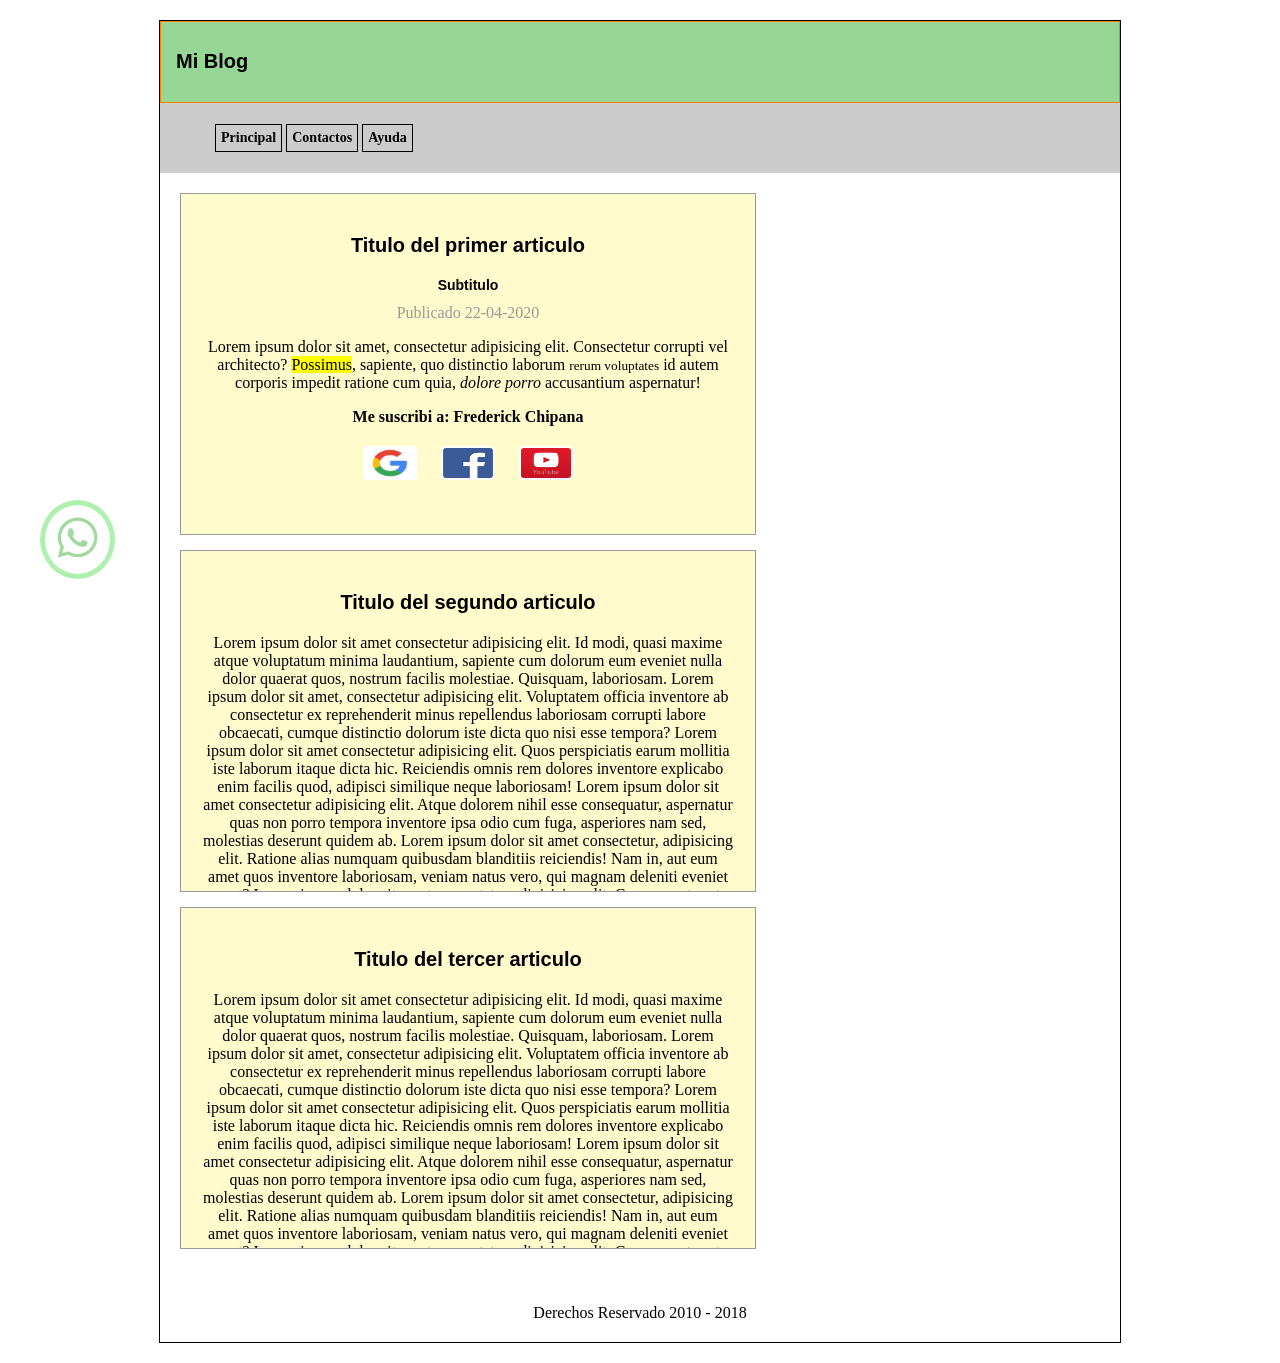
<file: Web/index.html>
<!DOCTYPE html>
<html lang="es">
<head>
    <meta charset="UTF-8">
    <meta name="description" content="esta es mi primer pagina web">
    <meta name="author" content="Daniel Pereyra">
    <meta name="keyword" content="sape">
    <meta name="og:title" content="Mi primer Pagina">
    <meta name="og:description" content="es una pagina de prueba de html">
    <meta name="og:url" content="http://probando.com">
    <meta name="og:site_name" content="Mi Primer Pagina">
    <meta name="og:type" content="website">
    <meta name="og:image" content="<url-imagen>">
    <meta http-equiv="X-UA-Compatible" content="ie=edge">
    <meta name="viewport" content="width=device-width, initial-scale=1.0">
    
    <link rel="stylesheet" href="Estilo.css">

    <title>Mi PRIMER PAGINA</title>
    <link rel="icon" href="imagenes/dragon-chino.jpg">
</head>
<body>
    <div class="agrupar">

        <header class="cabecera">
            <h1>Mi Blog</h1>
        </header>

        <nav class="menu">
            <ul>
                <li>Principal</li>
                <li>Contactos</li>
                <li>Ayuda</li>
            </ul>
        </nav>
        <div class="icon">
            <a href="https://web.whatsapp.com/" target="_blank" title="Whatsapp" class="wpp"><img src="imagenes/whatsapp2.png" alt="Whatsapp"></a>
        </div>
        <section class="seccion">
            <article> 
                <hgroup>
                    <h1>Titulo del primer articulo</h1>
                    <h2>Subtitulo</h2>
                </hgroup>
                
                <time datetime="22-04-2020">Publicado 22-04-2020</time>

                <p>Lorem ipsum dolor sit amet, <span>consectetur adipisicing</span> elit. Consectetur corrupti vel architecto? <mark>Possimus</mark>, sapiente, quo distinctio laborum <small>rerum voluptates</small> id autem corporis impedit ratione cum quia,<cite> dolore porro</cite> accusantium aspernatur!</p>
                <b>
                    a:
                </b>
                <br>
                <address>
                    <a href="http://www.google.com" target="_blank" title="Google"><img src="imagenes/google.jpg" alt="Google" width="50" height="30"></a>  
                </address>
                <address>
                    <a href="http://www.facebook.com" target="_blank" title="Facebook"><img src="imagenes/facebook.jpg" alt="Facebook" width="50" height="30"></a>  
                </address>
                <address>
                    <a href="http://www.youtube.com" target="_blank" title="Youtube"><img src="imagenes/youtube.jpg" alt="Youtube" width="50" height="30"></a>  
                </address>

                <div class="imagen ">
                    <div class="caja1">
                        <img src="imagenes/dragon-chino.jpg" alt="DRAGON">
                    </div>
                    <div class="caja2">
                        <img src="imagenes/dragon-chino.jpg" alt="DRAGON">
                    </div>
                    <div class="caja3">
                        <img src="imagenes/dragon-chino.jpg" alt="DRAGON">
                    </div>
                    <div class="caja4">
                        <img src="imagenes/dragon-chino.jpg" alt="DRAGON">
                    </div>
                </div>
                
                <footer>
                    <p>Comentarios(0)</p>
                </footer>

                <form action=""></form>

                <form class="formulario">
                    <input type="text" placeholder="Ingrese su nombre aqui">
                    <input type="number" name="telefono">
                    <input type="date" name="fecha">
                    <input type="button" name="Ingresar" value="Ingresar">
                    <input type="submit">
                    
                </form>
                
            </article>
            <article>
                <h1>Titulo del segundo articulo</h1>
                
                <p>Lorem ipsum dolor sit amet consectetur adipisicing elit. Id modi, quasi maxime atque voluptatum minima laudantium, sapiente cum dolorum eum eveniet nulla dolor quaerat quos, nostrum facilis molestiae. Quisquam, laboriosam.
                Lorem ipsum dolor sit amet, consectetur adipisicing elit. Voluptatem officia inventore ab consectetur ex reprehenderit minus repellendus laboriosam corrupti labore obcaecati, cumque distinctio dolorum iste dicta quo nisi esse tempora?
                Lorem ipsum dolor sit amet consectetur adipisicing elit. Quos perspiciatis earum mollitia iste laborum itaque dicta hic. Reiciendis omnis rem dolores inventore explicabo enim facilis quod, adipisci similique neque laboriosam!            
                Lorem ipsum dolor sit amet consectetur adipisicing elit. Atque dolorem nihil esse consequatur, aspernatur quas non porro tempora inventore ipsa odio cum fuga, asperiores nam sed, molestias deserunt quidem ab.
                Lorem ipsum dolor sit amet consectetur, adipisicing elit. Ratione alias numquam quibusdam blanditiis reiciendis! Nam in, aut eum amet quos inventore laboriosam, veniam natus vero, qui magnam deleniti eveniet sunt?
                Lorem ipsum dolor sit amet consectetur adipisicing elit. Consequuntur at perferendis facere amet a aliquam similique, natus dolore quia! Quia soluta animi officia blanditiis corrupti ratione cum, sequi ex rerum.
                </p>
            </article>
            <article>
                <h1>Titulo del tercer articulo</h1>
                <p>Lorem ipsum dolor sit amet consectetur adipisicing elit. Id modi, quasi maxime atque voluptatum minima laudantium, sapiente cum dolorum eum eveniet nulla dolor quaerat quos, nostrum facilis molestiae. Quisquam, laboriosam.
                Lorem ipsum dolor sit amet, consectetur adipisicing elit. Voluptatem officia inventore ab consectetur ex reprehenderit minus repellendus laboriosam corrupti labore obcaecati, cumque distinctio dolorum iste dicta quo nisi esse tempora?
                Lorem ipsum dolor sit amet consectetur adipisicing elit. Quos perspiciatis earum mollitia iste laborum itaque dicta hic. Reiciendis omnis rem dolores inventore explicabo enim facilis quod, adipisci similique neque laboriosam!
                Lorem ipsum dolor sit amet consectetur adipisicing elit. Atque dolorem nihil esse consequatur, aspernatur quas non porro tempora inventore ipsa odio cum fuga, asperiores nam sed, molestias deserunt quidem ab.
                Lorem ipsum dolor sit amet consectetur, adipisicing elit. Ratione alias numquam quibusdam blanditiis reiciendis! Nam in, aut eum amet quos inventore laboriosam, veniam natus vero, qui magnam deleniti eveniet sunt?
                Lorem ipsum dolor sit amet consectetur adipisicing elit. Consequuntur at perferendis facere amet a aliquam similique, natus dolore quia! Quia soluta animi officia blanditiis corrupti ratione cum, sequi ex rerum.
                </p>
            </article>
        </section>

        <aside class="barra">
            <blockquote class="op1">
                <a href="responsive.html" target="_blank">Responsive</a>
            </blockquote>
            <blockquote class="op2">
                <a href="flexbox.html" target="_blank">Flexbox</a>
            </blockquote>
            <blockquote class="op3">
                Mensaje 3
            </blockquote>
            <blockquote class="op4">
                Mensaje 4
            </blockquote>
        </aside>   
 
        <footer class="pie">
            Derechos Reservado 2010 - 2018
        </footer>
    
    </div>


</body>
</html>
</file>
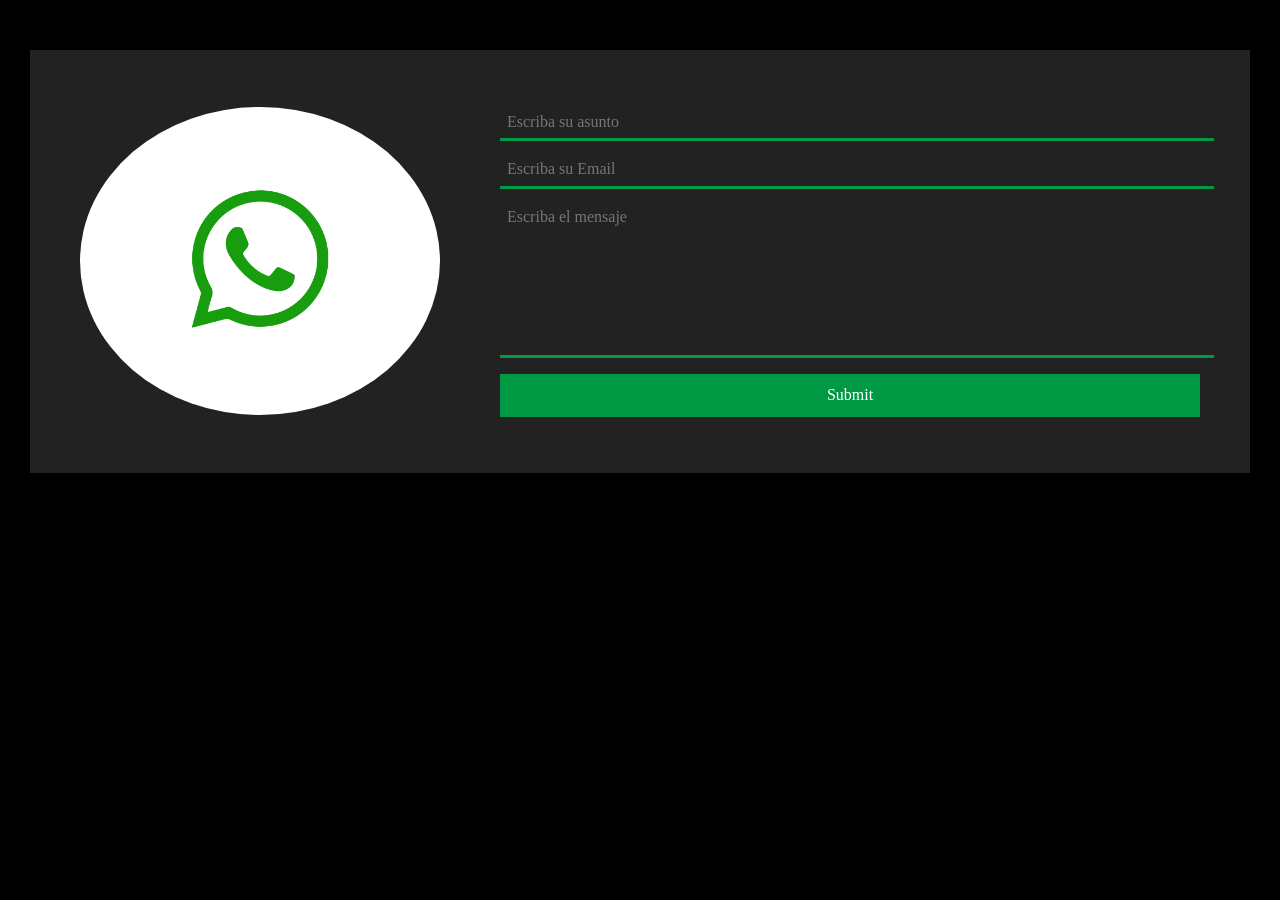
<file: Web/flexbox.html>
<!DOCTYPE html>
<html lang="en">
<head>
    <meta charset="UTF-8">
    <meta name="viewport" content="width=device-width, initial-scale=1.0">
    <link rel="stylesheet" href="normalize.css">
    <link rel="stylesheet" href="estiloflex.css">

    <title>FlexBox</title>
    <link rel="icon" href="imagenes/dragon-chino.jpg">
</head>
<body>
    
    <div class="flex-container">
        <form class="form">
            <div class="form__section">
                <input type="text" class="form__input" placeholder="Escriba su asunto">
            </div>
            <div class="form__section">
                <input type="email" class="form__input" placeholder="Escriba su Email">
            </div>
            <div class="form__section">
                <textarea class="form__input" placeholder="Escriba el mensaje"></textarea>
            </div>
            <div class="form__section">
                <input type="submit" class="form__input">
            </div>
        </form>
        <div class="form-img">
            <div class="img-container">
                <div>
                    <img src="imagenes/whatsapp2.png">
                </div>
            </div>
        </div>
    </div>

</body>
</html>
</file>
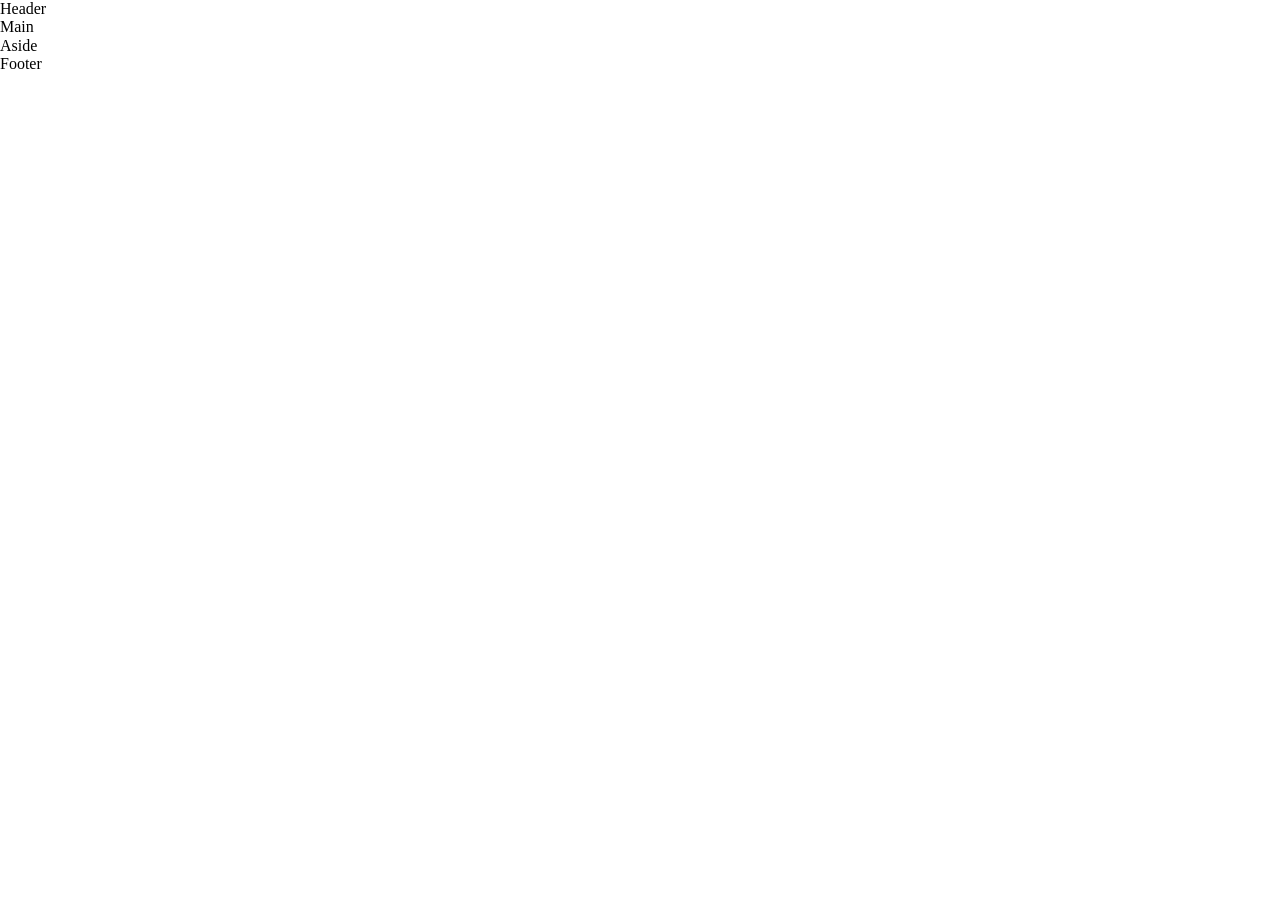
<file: Web/grid.html>
<!DOCTYPE html>
<html lang="en">
<head>
    <meta charset="UTF-8">
    <meta name="viewport" content="width=device-width, initial-scale=1.0">
    <link rel="stylesheet" href="normalize.css">
    <link rel="stylesheet" href="estilogrid.css">

    <title>Grid</title>
    <link rel="icon" href="imagenes/dragon-chino.jpg">
</head>
<body>
    
    <!--<div class="grid-container">
        <div class="grid-item">1</div>
        <div class="grid-item">2</div>
        <div class="grid-item">3</div>
        <div class="grid-item">4</div>
        <div class="grid-item">5</div>
        <div class="grid-item">6</div>
        <div class="grid-item">7</div>
        <div class="grid-item">8</div>
        <div class="grid-item">9</div>
    </div>-->
    <!--Galeria-->
    <!--<div class="grid-container">
        <img src="galeria/descarga.jpg">
        <img src="galeria/descarga (1).jpg">
        <img src="galeria/descarga (2).jpg">
        <img src="galeria/descarga (3).jpg">
        <img src="galeria/descarga (4).jpg">
        <img src="galeria/descarga (5).jpg">
        <img src="galeria/descarga (6).jpg">
        <img src="galeria/descarga (7).jpg">
        <img src="galeria/descarga.jpg">
        <img src="galeria/descarga.jpg">
        <img src="galeria/descarga.jpg">
        <img src="galeria/descarga.jpg">
        <img src="galeria/descarga.jpg">
        <img src="galeria/descarga.jpg">
        <img src="galeria/descarga.jpg">
        <img src="galeria/descarga.jpg">
        <img src="galeria/descarga.jpg">
        <img src="galeria/descarga.jpg">
        <img src="galeria/descarga.jpg">
        <img src="galeria/descarga.jpg">
        <img src="galeria/descarga.jpg">
        <img src="galeria/descarga.jpg">
        <img src="galeria/descarga.jpg">
        <img src="galeria/descarga.jpg">
        <img src="galeria/descarga.jpg">
        <img src="galeria/descarga.jpg">
        <img src="galeria/descarga.jpg">
        <img src="galeria/descarga.jpg">
        <img src="galeria/descarga.jpg">
        <img src="galeria/descarga.jpg">
        <img src="galeria/descarga.jpg">
        <img src="galeria/descarga.jpg">
        <img src="galeria/descarga.jpg">
            
    </div>-->

    <div class="grid-container">
        <div class="grid-item grid-header">Header</div>
        <div class="grid-item grid-main">Main</div>
        <div class="grid-item grid-aside">Aside</div>
        <div class="grid-item grid-footer">Footer</div>
    </div>

</body>
</html>
</file>
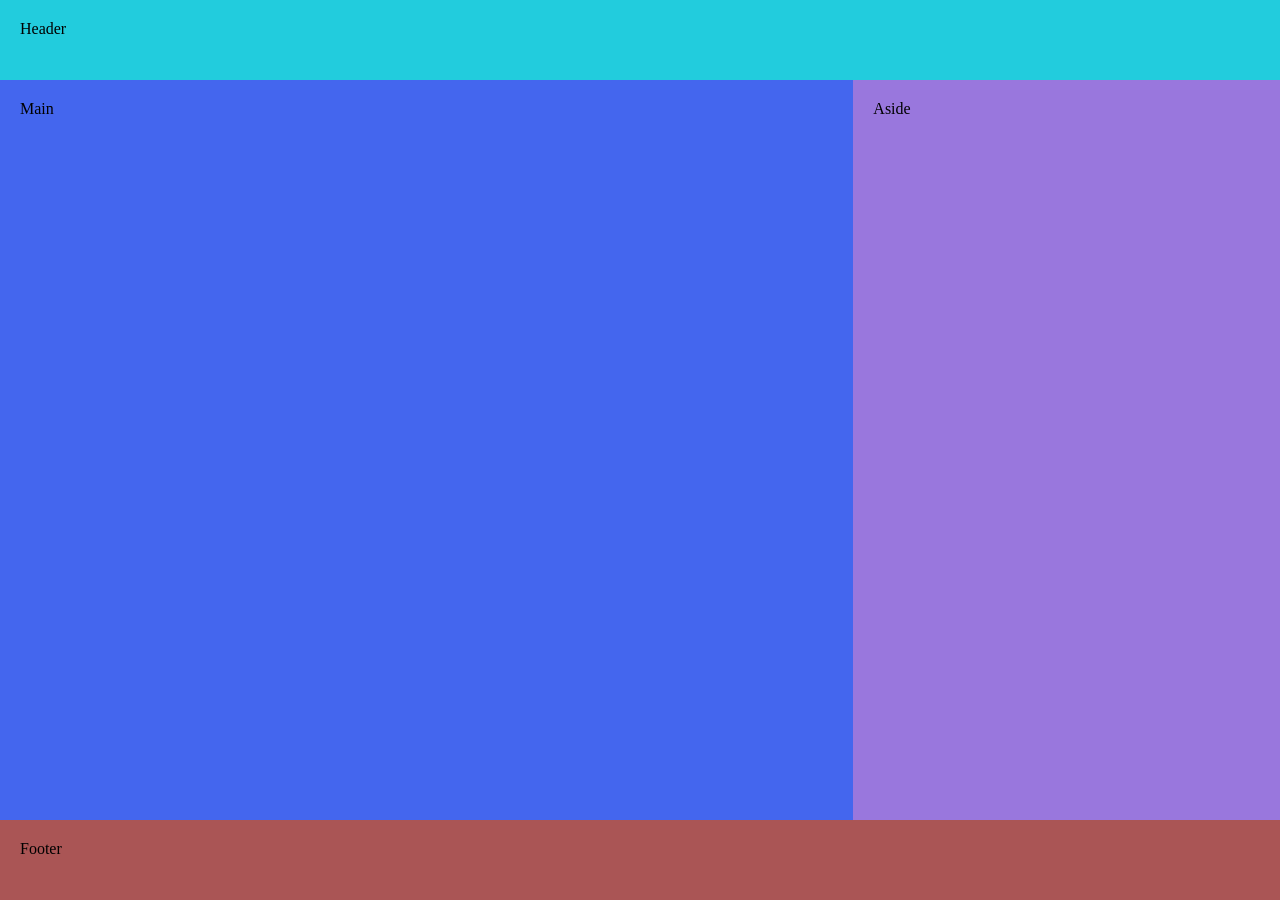
<file: Web/responsive2_0.html>
<!DOCTYPE html>
<html lang="en">
<head>
    <meta charset="UTF-8">
    <meta name="viewport" content="width=device-width, initial-scale=1.0">
    <link rel="stylesheet" href="normalize.css">
    <link rel="stylesheet" href="estiloresponsive.css">

    <title>Responsive 2.0</title>
    <link rel="icon" href="imagenes/dragon-chino.jpg">
</head>
<body>
    <div class="content">
        <header class="header">Header</header>
        <article class="main">Main</article>
        <aside class="aside">Aside</aside>
        <footer class="footer">Footer</footer>
    </div>
</body>
</html>
</file>
<file: Web/Estilo.css>
h1 {
    font-size: 20px;
    font-family: sans-serif;
    font-weight: bold;
}
h2 {
    font: bold 14px sans-serif;
}

header, section, footer,aside, nav, article, hgroup {
    display: block;
}

body {
    text-align: center;
}
.agrupar {
    border: 1px solid black;
    width: 960px;
    margin: 20px auto;

}
.cabecera{
    background:#96d796;
    border: 1px solid #ff8000;
    padding: 15px;
}
.menu {
    background: #ccc;
    padding: 5px 15px;
    text-align: left;
}
.menu li {
    list-style: none;
    padding: 5px;
    font: bold 14px verdana;
    display: inline-block;
    border: 1px solid black;

}
.cabecera h1 {
    text-align: left;
    
}
.seccion{
    margin: 20px;
    width: 60%;
    float: left;
}
article {
    background: #fffbcc;
    border: 1px solid #999;
    padding: 20px;
    margin-bottom: 15px;
    height: 300px;
}
article footer{
    text-align: right;
    margin-top: 20px;
}
time{
    color: #999;
}
/*img{
    width: 180px;
}*/

.imagen {
    margin: 20px auto;
    /*border: 3px solid red;*/
    height: 200px;
    width: 200px;
    /*background: seagreen;*/
    background: #fffbcc;
    position: relative;
    overflow: hidden;
    
}
.imagen:hover{
    outline: 3px solid red;
}
.imagen .caja1{
    width: 200px;
    position: absolute;
    top: -200px;
    left: -200px;
    transition: all 1.2s;
    overflow: hidden;
}
.imagen .caja2{
    width: 200px;
    position: absolute;
    top: -200px;
    left: 200px;
    transition: all 1.2s;
    overflow: hidden;
}
.imagen .caja3{
    width: 200px;
    position: absolute;
    top: 200px;
    left: -200px;
    transition: all 1.2s;
    overflow: hidden;
}
.imagen .caja4{
    width: 200px;
    position: absolute;
    top: 200px;
    left: 200px;
    transition: all 1.2s;
    overflow: hidden;
}
.imagen .caja1 img{
    width: 200px;
    position: relative;
    top: 100px;
    left: 100px;
}
.imagen .caja2 img{
    width: 200px;
    position: relative;
    top: 100px;
    left: -100px;
}
.imagen .caja3 img{
    width: 200px;
    position: relative;
    top: -100px;
    left: 100px;
}
.imagen .caja4 img{
    width: 200px;
    position: relative;
    top: -100px;
    left: -100px;
}
.imagen:hover > .caja1{
    width: 200px;
    position: absolute;
    top: -100px;
    left: -100px;
    
}
.imagen:hover > .caja2{
    width: 200px;
    position: absolute;
    top: -100px;
    left: 100px;
    
}
.imagen:hover > .caja3{
    width: 200px;
    position: absolute;
    top: 100px;
    left: -100px;
    
}
.imagen:hover > .caja4{
    width: 200px;
    position: absolute;
    top: 100px;
    left: 100px;
    
}
/*
.barra{
    width: 33%;
    margin: 20px auto;
    float: left;
    border:2px solid red;
}

.barra blockquote{
    border: 1px solid black;
    padding: 40px;
    background: #FFFBB9;
    margin-bottom: 20px;
    border-radius: 20px;
    box-shadow: 2px 4px 15px 0 black;

}
*/
.barra {
    width: 33%;
    margin: 20px auto;
    /*border:2px solid red;*/
    position: sticky;
    top: 10px;
    left: 63.5%;
    height: 520px;
 
}

.barra .op1{
    width: 50%;
    border: 1px solid black;
    padding: 40px;
    background: #FFFBB9;
    margin-bottom: 20px;
    border-radius: 20px;
    box-shadow: 2px 4px 15px 0 black;
    position: absolute;
    left: 100%;
    opacity: 0;
    transition: all 1.4s;
}
.barra .op2{
    width: 50%;
    border: 1px solid black;
    padding: 40px;
    background: #FFFBB9;
    margin-bottom: 20px;
    border-radius: 20px;
    box-shadow: 2px 4px 15px 0 black;
    position: absolute;
    top: 120px;
    left: 100%;
    opacity: 0;
    transition: all 1.55s;
}
.barra .op3{
    width: 50%;
    border: 1px solid black;
    padding: 40px;
    background: #FFFBB9;
    margin-bottom: 20px;
    border-radius: 20px;
    box-shadow: 2px 4px 15px 0 black;
    position: absolute;
    top: 240px;
    left: 100%;
    opacity: 0;
    transition: all 1.7s;
}
.barra .op4{
    width: 50%;
    border: 1px solid black;
    padding: 40px;
    background: #FFFBB9;
    margin-bottom: 20px;
    border-radius: 20px;
    box-shadow: 2px 4px 15px 0 black;
    position: absolute;
    top: 360px;
    left: 100%;
    opacity: 0;
    transition: all 1.95s;
}

.barra:hover > .op1{
    left: 0;
    opacity: 1;
}
.barra:hover > .op2{
    left: 0;
    opacity: 1;
}
.barra:hover > .op3{
    left: 0;
    opacity: 1;
}
.barra:hover > .op4{
    left: 0;
    opacity: 1;
}

.pie {
    clear: both;
    padding: 20px;
}

span:hover{
    color: red;
}
/*.barra blockquote:hover{
    color: blue;
    outline: 5px solid blueviolet;
}*/

.menu li:hover{
    color: red;
}
.seccion article {
    overflow: hidden scroll;
}

address{
    display: inline-block;
    margin: 10px;
    margin-top: 20px;
}
address img{
    border: 2px solid #fff;
    border-radius: 5px;
}

.icon{
    position: fixed; 
    top: 500px;
    left: 40px;
    border: 5px solid #35db35;
    border-radius: 50%;
    opacity: 0.4;
    transition: top 1s;
}
.icon .wpp img{
    width: 65px;
    height: 65px;
    transition: all 1s;
}
.wpp:hover > img{
    width: 70px;
    height: 70px;
}
.icon:hover{
    top: 485px;
    opacity: 0.8;
}



/*PSEUDOELEMENTOS*/
.formulario input::placeholder{
    color: brown;
}
.formulario input::selection{
    color: red;
    background: yellow;
}
.seccion b::before{
    content: "Me suscribi ";
}
.seccion b::after{
    content: " Frederick Chipana";
}

/*PSEUDOCLASES*/
a:link{
    color: red;
}
a:visited{
    color: black;
}
</file>
<file: Web/estiloflex.css>
/*.flex-container{
    display: flex;
    flex-direction: row-reverse;
    flex-wrap: wrap-reverse;
    justify-content: space-evenly;
    height: 100vh;
    align-content: baseline;
}*/
/*.flex-container{
    display: flex;
    height: 100vh;
    /*flex-flow: flex-direction,flex-wrap;*/
/*}
.flex-item{
    background: #248;
    color: #fff;
    margin: 5px;
    height: 100px;
    min-width: 120px;
    text-align: center;
    flex-grow: 1;
    /*width: 300px;*/
    /*flex-basis: 300px;*/
    /*flex: flex-grow,flex-shrink,flex-basis;*/
/*}
.red{
    background: #f00;
    flex-shrink: 2;
}
.green{
    background: #0f0;
}*/


body{
    background: #000;
}
.flex-container{
    display: flex;
    align-items: center;
    flex-wrap: wrap;
    background: #222;
    margin: 50px 30px;
    padding: 20px;
}
.form{
    min-width: 300px;
    flex: 1;
    text-align: center;
    padding: 30px;
    order: 5;
}
.form__input{
    width: 100%;
    padding: 7px;
    margin: 6px 0;
    border: none;
    border-bottom: 3px solid #094;
    background: transparent;
    color: #fff;
}
.form__input:focus{
    background: linear-gradient(to bottom,transparent,#111);
    outline: none;
    border-bottom: 3px solid #5f9;
}
.form textarea{
    min-height: 140px;
    resize: none;
}
.form__input[type="submit"]{
    background: #094;
    border-bottom: none;
    padding: 12px;
}
.form__input[type="submit"]:hover{
    background: #072;
    border-bottom: none;
    padding: 12px;
}
.form__input[type="submit"]:focus{
    background: #094;
}
.form__input[type="submit"]:active{
    background: linear-gradient(to bottom,#072,#050);
}


.form-img{
    flex: 1;
    display: flex;
    padding: 10px;
    min-width: 300px;
    max-width: 400px;
    order: 2;
}
.img-container{
    padding: 20px;
    margin: auto;
    
}
.img-container div{
    border-radius: 50%;
    background: #fff;
    text-align: center;
    padding: 40px;
}
/*.form-img div{
    padding: 10px;
    
}*/
.form-img img{
    width: 80%;
    margin: auto;
}
</file>
<file: Web/estilogrid.css>
/*body{
    background: radial-gradient(circle,#fff,#bbb);
    padding: 15px;
}

.grid-container{
    display: grid;
    background: #333;
    /*grid-template-rows: 150px 150px 150px;
    grid-template-columns: 150px 150px 150px 1fr;*/
    /*grid-template-columns: repeat(auto-fill,minmax(100px,1fr));*/
    /*grid-template-columns: repeat(3,1fr);
    grid-template-rows: repeat(3,1fr);
    border: 3px solid #000;
    /*grid-gap: 10px;*/
    /*grid-auto-rows: 1fr;
    grid-auto-columns: 1fr;
    grid-auto-flow: dense;
    /*justify-items: center;
    align-items: center;*/
    /*justify-content: space-evenly;
    align-content: space-evenly;*/
    /*align-items: center;
    justify-items: center;
    height: 600px;

}
.grid-item{
    border: 1px solid #000;
    background: #777;
    padding: 50px;
    font-size: 30px;
}
/*.grid-item:first-child{
    background: #f00;
    order: 10;
}
.grid-item:nth-child(6){
    background: #0d7;
    order: 1;
}
.grid-item:nth-child(8){
    background: #ca5;
    order: 4;
}*/
/*.grid-item:first-child{
    align-self: start;
    justify-self: start;
}
.grid-item:nth-child(6){
    justify-self: start;
}
.grid-item:nth-child(3){
    justify-self: end;
    align-self: start;
}
.grid-item:nth-child(7){
    align-self: end;
    justify-self: start;
}
.grid-item:nth-child(4){
    justify-self: end;
}
.grid-item:last-child{
    align-self: end;
    justify-self: end;
}*/
/*place-self: align-self justify-self;*/


/*.grid-item:first-child{
    background: #f00;
    /*grid-column: 1/3;
    grid-row: 1/3;*//*
    grid-column: 1/span 2;
    grid-row: 1/span 2;
}*/
/*.grid-item:nth-child(2){
    background: #ff0;
    grid-column: 3/5;
}*/



/*Galeria*/
/*body{
    background: radial-gradient(circle,#fff,#bbb);
    padding: 15px;
}
.grid-container{
    display: grid;
    grid-template-columns: repeat(auto-fill,minmax(180px,1fr));
    grid-auto-rows: 100px;
    grid-gap: 10px;
}
img{
    width: 100%;
    height: 100%;
    object-fit: cover;
}

img:first-child{
    grid-column: 1/3;
    grid-row: 1/3;
}
img:nth-child(6){
    grid-column: 2/4;
    grid-row: 3/5;
}
img:nth-child(10){
    grid-row: span 3;
}*/

/*Areas*/
/*.grid-container{
    background: #444;
    margin: 10px;
    display: grid;
    grid-template-areas: 
    "header header header"
    "aside main main"
    "aside main main"
    "aside main main"
    "aside main main"
    "aside main main"
    "aside main main"
    "aside main main"
    "aside main main"
    "footer footer footer";
    grid-template-rows:repeat(auto-fill,1fr);
    height: 92vh;
    border: 5px solid #000;
}
.grid-footer{
    background: #6f9;
    grid-area: footer;
}
.grid-header{
    background: #f96;
    grid-area: header;
}
.grid-main{
    background: #96f;
    grid-area: main;
}
.grid-aside{
    background: #888;
    grid-area: aside;
}*/
</file>
<file: Web/estiloresponsive.css>
.header,.main,.aside,.footer{
    padding: 20px;
}
.content{
    display: flex;
    flex-direction: column;
    height: 100vh;
}
.header{
    background: #2cd;
    flex-basis: 60px;
}
.main{
    background: #46e;
    flex-basis: 300px;
    flex-grow: 2;
    flex-shrink: 0;
}
.aside{
    background: #97d;
    flex-basis: 200px;
    flex-grow: 1;
    flex-shrink: 0;

}
.footer{
    background: #a55;
    flex-grow: 1;
}


@media screen and (min-width:700px){
    .content{
        display:grid;
        grid-template-rows: 80px 1fr 1fr 1fr 1fr 80px;
        grid-template-columns: repeat(3,1fr);
    }
    .header{
        grid-column: 1/span 3;
    }
    .main{
        grid-row: 2/6;
        grid-column: 1/3;
    }
    .aside{
        grid-row: 2/6;
    }
    .footer{
        grid-row: 6/7;
        grid-column: 1/span 3;
    }

}
</file>
